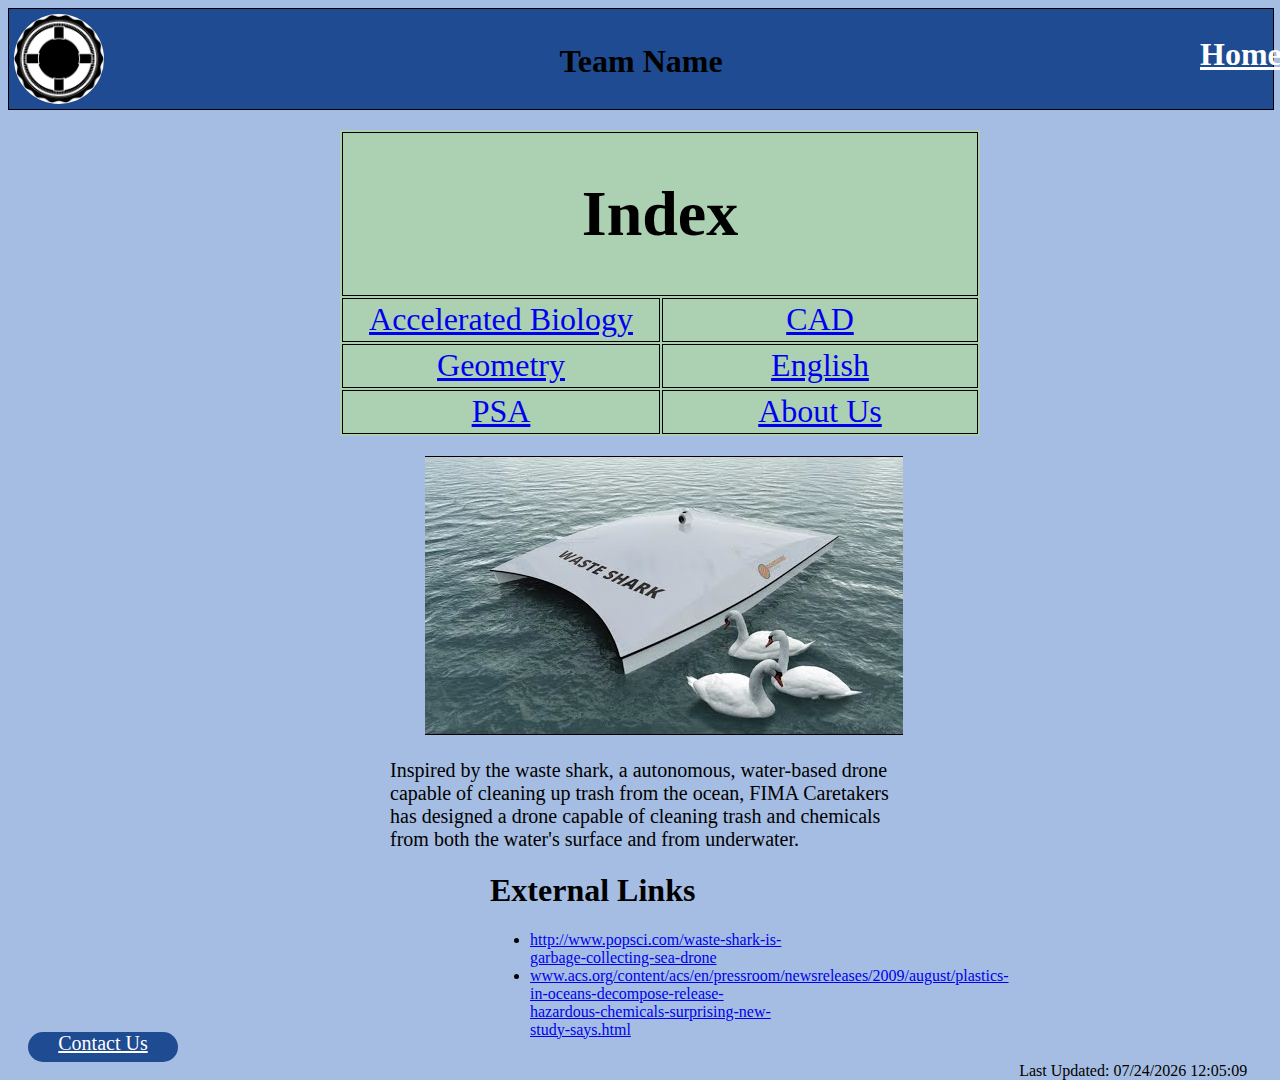
<file: workspace/index.html>
<!DOCTYPE html>
<html>
    <head>
        <link type="text/css" rel="stylesheet" href="stylesheet.css"/>
        <title>Page2</title>
    </head>
    <body>
        <div class="banner">
            <img alt="logo" class="logo" src="IDPLogo2.jpg">
            <center><h1 class="Team-name">Team Name</h1></center>
			<a href="index.html" class="home"><h1>Home</h1></a>
        </div>
        <div class="space"></div>
		<table id ="index">
			<th colspan="3"><h1>Index</h1></th>
			<tr>
				<td><a href="BIO.html"><center>Accelerated Biology</center></a></td>
				<td><a href="CAD.html"><center>CAD</center></a></td>
			</tr>
			<tr>
				<td><a href="GEO.html"><center>Geometry</center></a></td>
				<td><a href="LA.html"><center>English</center></a></td>
			</tr>
			<tr>
				<td><a href="PSA.html"><center>PSA</center></a></td>
				<td><a href="AboutUs.html"><center>About Us</center></a></td>
			</tr>
		</table>
		<div class="space"></div>
		<img class="WasteShark" src="WasteShark.jpg"/>
		<div class="summary">
		    <p>
			    Inspired by the waste shark, a autonomous, water-based drone capable of cleaning up trash from the ocean, FIMA Caretakers has designed a drone capable of cleaning trash and chemicals from both the water's surface and from underwater.
			</p>
		</div>
		<div class ="links">
		    <h1>External Links</h1>
		    <ul>
		        <li><a href="http://www.popsci.com/waste-shark-is-garbage-collecting-sea-drone">http://www.popsci.com/waste-shark-is-garbage-collecting-sea-drone</a></td>

		        <li><a href="www.acs.org/content/acs/en/pressroom/newsreleases/2009/august/plastics-in-oceans-decompose-release-hazardous-chemicals-surprising-new-study-says.html">www.acs.org/content/acs/en/pressroom/newsreleases/2009/august/plastics-in-oceans-decompose-release-hazardous-chemicals-surprising-new-study-says.html</a></td>
		    </ul>
		</div>
		<a id="ButtonText" href="https://lbcams.schoolloop.com">
	        <div class="button">
		   	    <center><span id="ButtonText">Contact Us</span></center>
	    	</div>
		</a>
		 <div class="Updated">
			<script language="Javascript" class="Updated">
       			document.write("Last Updated: " + document.lastModified +"");
    		</script>
    	</div>
    </body>
</html>
</file>
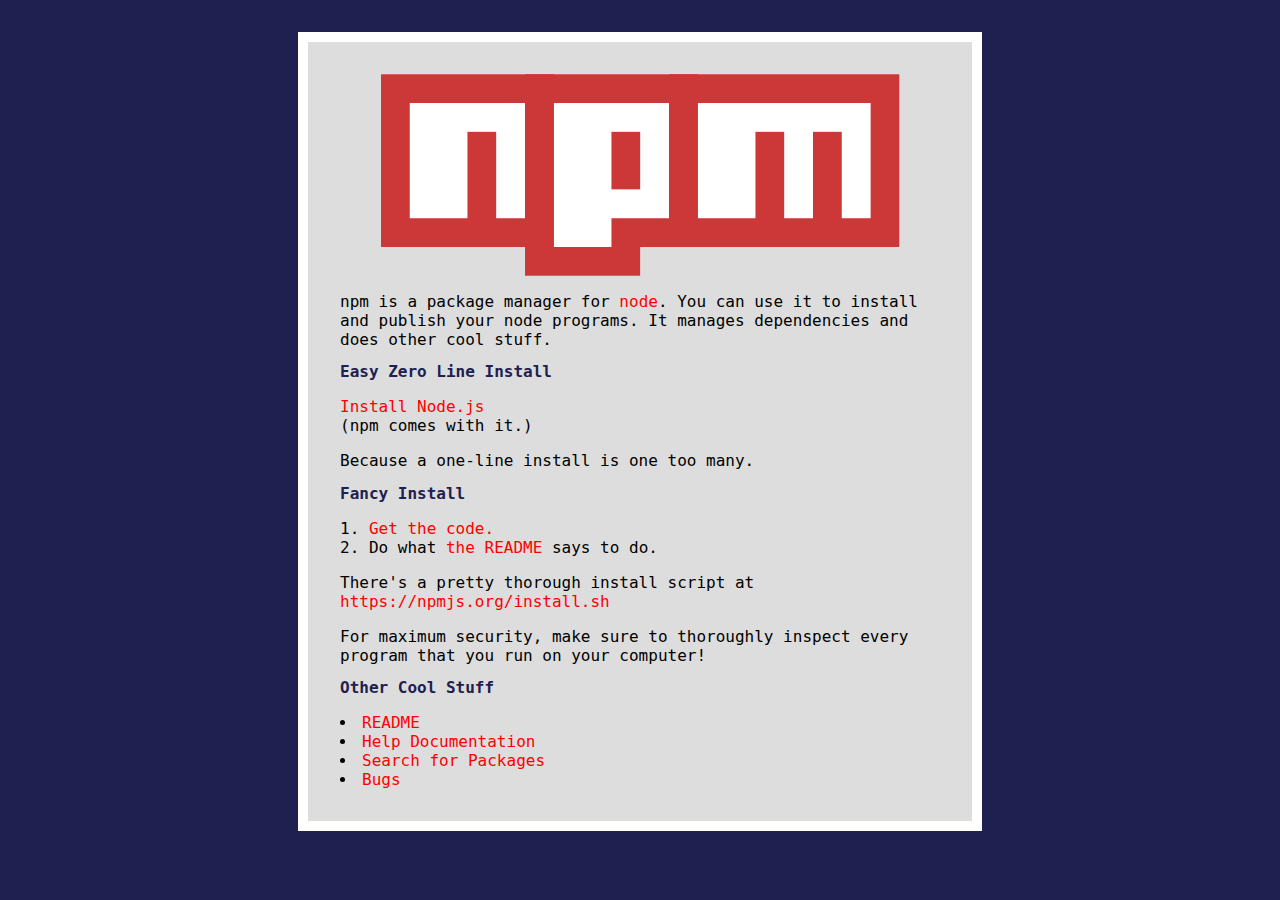
<file: .local/share/heroku/cli/lib/npm/html/index.html>
<!doctype html>

<html>
<head>
<style>
  html { background:#202050;
	font-family:CentSchbook Mono BT, Bitstream Vera Sans Mono, monofont, monospace;
  }
body { background:#ddd; width:600px; border:10px solid #fff; margin:2em auto; padding:2em }
h1 {
  font-size:200px;
  line-height:1;
  font-family:"gubblebum-blocky", monospace;
  color:#f00;
  text-align:center;
  padding:0;
  margin:0 auto;
  text-indent:-999em;
  height:202px;
  width:519px;
  background:url(npm.png) center;
}
h2 {
  color:#202050;
  font-size:100%;
}
p, ul, ol { margin:1em 0 0; padding:0 }
li { list-style-position:inside }
a { color:#f00; text-decoration:none; }
a:hover { text-decoration:underline; }
code { background:#fff ; outline: 1px solid #ccc; padding:0 2px; }

@font-face {
	font-family:monofont;
	src: url(http://foohack.com/tpl/fonts/Bitstream-Vera-Sans-Mono/VeraMono.ttf) format("truetype");
}
@font-face {
	font-family:monofont;
	font-style:italic;
	src: url(http://foohack.com/tpl/fonts/Bitstream-Vera-Sans-Mono/VeraMoIt.ttf) format("truetype");
}
@font-face {
	font-family:monofont;
	font-weight:bold;
	src: url(http://foohack.com/tpl/fonts/Bitstream-Vera-Sans-Mono/VeraMoBd.ttf) format("truetype");
}
@font-face {
	font-family:monofont;
	font-style:italic;
	font-weight:bold;
	src: url(http://foohack.com/tpl/fonts/Bitstream-Vera-Sans-Mono/VeraMoBI.ttf) format("truetype");
}

</style>
	<title>npm - JavaScript Package Manager</title>
</head>
<h1>npm</h1>

<p>npm is a package manager for <a href="http://nodejs.org/">node</a>.  You can use it to install
  and publish your node programs.  It manages dependencies and does other cool stuff.</p>

<h2>Easy Zero Line Install</h2>

<p><a href="https://nodejs.org/en/download/">Install Node.js</a> <br>
(npm comes with it.)</p>

<p>Because a one-line install is one too many.</p>

<h2>Fancy Install</h2>

<ol>
  <li><a href="https://github.com/npm/npm">Get the code.</a>
  <li>Do what <a href="doc/README.html">the README</a>
      says to do.
</ol>

<p>There's a pretty thorough install script at
<a href="https://npmjs.org/install.sh">https://npmjs.org/install.sh</a></p>

<p>For maximum security, make sure to thoroughly inspect every
program that you run on your computer!</p>

<h2>Other Cool Stuff</h2>

<ul>
  <li><a href="doc/README.html">README</a>
  <li><a href="doc/">Help Documentation</a>
  <li><a href="https://www.npmjs.com/">Search for Packages</a>
  <li><a href="https://github.com/npm/npm/issues">Bugs</a>
</ul>

</body>
</html>
</file>
<file: workspace/stylesheet.css>
:root {
  --main-bg-color:#a5bde2;
  --links-table-color:#3fba97;
}

body {
    background-color: var(--main-bg-color);
}
.banner {
    width:100%;
    height:100px;
    background-color:#1e4b91;
    border:1px solid black;
}

.banner h1 {
    margin-top:-65px;
}

.logo {
    height:90px;
    width:90px;
    margin-left:5px;
    margin-top:5px;
    border-radius:100%;
}

.logo:hover {
    animation-name: logo;
    animation-duration: 0.25s;
    animation-iteration-count:1;
}

@keyframes logo {
    from {
        transform:rotate(0deg);
    }
    to {
        transform:rotate(360deg);

    }
}

.Team-name:hover {
    animation-name: team-name;
    animation-duration: 0.25s;
    animation-iteration-count:1;
}

@keyframes team-name {
    14% {
        color:red;
    }
    28% {
        color:orange;
    }
    42% {
        color:yellow;
    }
    56% {
        color:green;
    }
    70% {
        color:blue;
    }
    84% {
        color:#4B0082;
    }
    100% {
        color:#EE82EE;
    }
}
    
.Updated {
    position:relative;
    bottom:-100px;
    margin-left:80%;
    z-index:1;
}
    
.button {
    position:relative;
    height: 30px;
    width: 150px;
    background-color: #1e4b91;
    bottom:-100px;
    left:20px;
    z-index:1;
    border-radius:50px;
}

#ButtonText {
    font-size:20px;
    color:white;
}

#index {
    position:relative;
    width:640px;
    height:60px;
    background-color:#acd1b2;
    z-index: 2;
    left:20px;
    margin:auto;
}

#index td {
	height: 40px;
    width: 320px;
    background-color:#acd1b2;
    z-index: 2;
    border:1px solid black;
    font-size: 2em;
}

#index th {
    height: 60px;
	width: 310px;
	font-family: Verdana;
	font-size: 2em;
	font-weight: normal;
	background-color:#acd1b2;
    z-index: 2;
    border:1px solid black;
}

.space {
    height:20px;
    margin:auto;
}
.summary {
    position:relative;
    width:500px;
    margin:auto;
    z-index: 3;
    font-size: 20px;
}
  
.WasteShark {
    margin-left: 33%;
}


.links {
    position:relative;
    width:300px;
    height:60px;
    margin:auto;
}

.home {
    position:absolute;
    left:1200px;
    color:white;
}

.space {
    height:20px;
    margin:auto;
    background-color: transparent;
}
</file>
